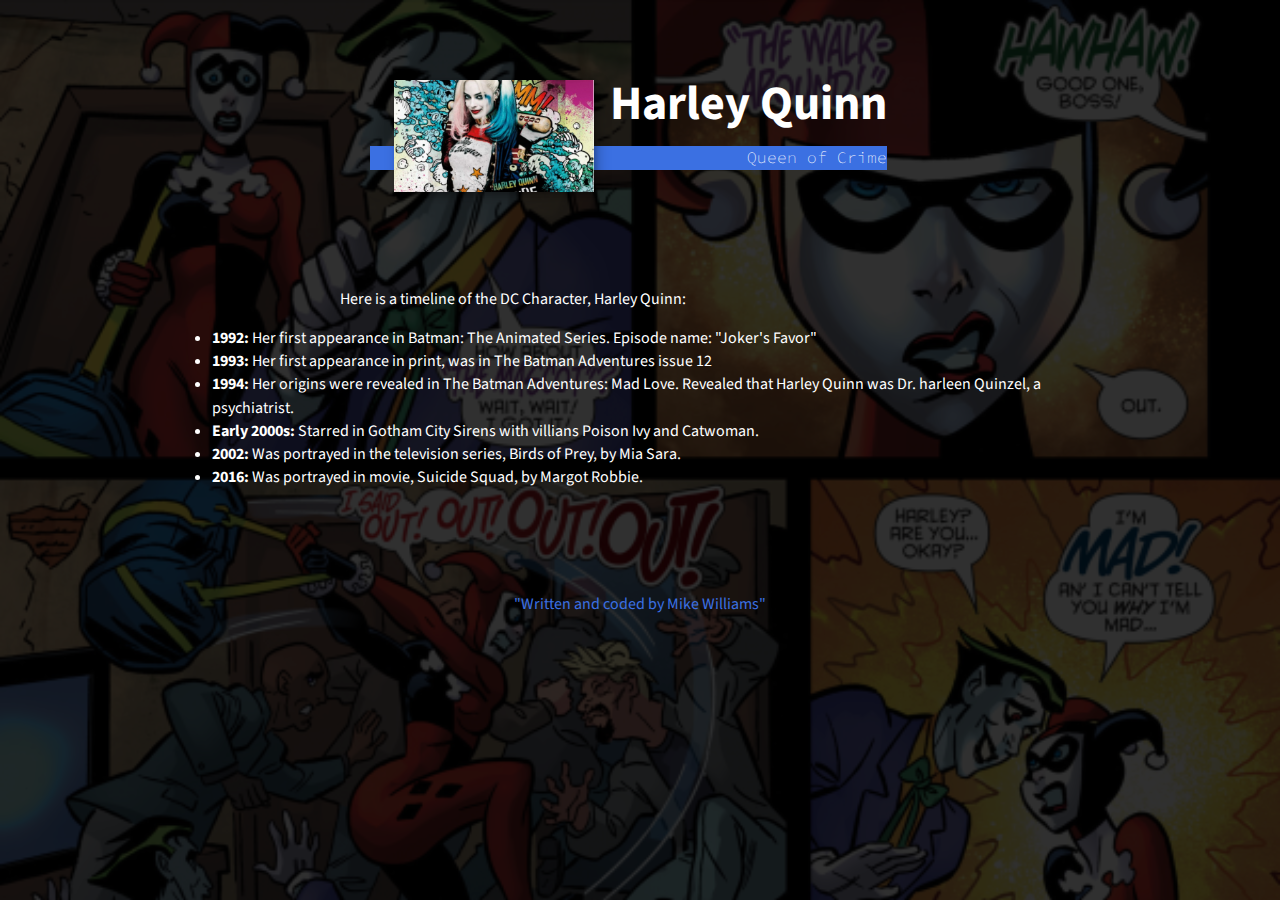
<file: tributePage/index.html>
<!DOCTYPE html>
<html lang="en">
  <head>
      <meta charset="UTF-8">
      <meta name="viewport" content="width=device-width, initial-scale=1.0">
      <link href="https://fonts.googleapis.com/css?family=Source+Code+Pro:300,900|Source+Sans+Pro:wght@300;900&display=swap" rel="stylesheet">
      <title>Harley Quinn Tribute Page</title>
      <link rel="stylesheet" href="css/screen.css">
  </head>
  <body>
      <section class="intro">
        <h1 class="section__title section__title--intro">Harley Quinn</h1>
          <p class="section__subtitle section__subtitle--intro">Queen of Crime</p>
          <img class="intro__image" src="images/HarleyQuinnTributePicture.jpg" alt="Harley Quinn pic">
        </section>

      <section class="timeline">
        <p>Here is a timeline of the DC Character, Harley Quinn:</p>
        <ul>
          <li><b>1992:</b> Her first appearance in Batman: The Animated Series.  Episode name: "Joker's Favor"</li>
          <li><b>1993:</b> Her first appearance in print, was in The Batman Adventures issue 12</li>
          <li><b>1994:</b> Her origins were revealed in The Batman Adventures: Mad Love. Revealed that Harley Quinn was Dr. harleen Quinzel, a psychiatrist.</li>
          <li><b>Early 2000s:</b> Starred in Gotham City Sirens with villians Poison Ivy and Catwoman. </li>
          <li><b>2002:</b> Was portrayed in the television series, Birds of Prey, by Mia Sara.</li>
          <li><b>2016:</b> Was portrayed in movie, Suicide Squad, by Margot Robbie. </li>
        </ul>
      </section>
    <footer class="footer">
      <p>
        "Written and coded by Mike Williams"
      </p>
    </footer>
  </body>
</html>
</file>
<file: tributePage/css/screen.css>
*,
*::before,
*::after {
    box-sizing: border-box;
}

:root {
    --ff-primary: 'Source Sans Pro', sans-serif;
    --ff-secondary: 'Source Code Pro', monospace;

    --fw-reg: 200;
    --fw-bold: 900;

    --clr-light: #fff;
    --clr-dark: #303030;
    --clr-accent: #3b70e2;

    --fs-h1: 3rem;
    --fs-body: 1rem; 
  
    --bs: 0.25em 0.25em 0.75em rgba(0,0,0,0.25),
    0.125em 0.125em 0.25em rgba(0,0,0,0.15);

}

body {
    background-color: var(--clr-dark);
    background-image: url(../images/HarleyQuinn-comicPage.png);
    background-size: cover;
    background-blend-mode: multiply;
    color: var(--clr-light);
    margin: 0;
    font-family: var(--ff-primary);
    font-size: var(--fs-body);
    line-height: 1.45;
}

section {
    padding: 5em 2em;
}

img {
    display: block;
    max-width: 100%;
}

/* Typography */

h1 {
    line-height: 1;
    margin: 0;
}

h1 { font-size: var(--fs-h1);}

.section__title {
    margin-bottom: .25em;
}

.section__subtitle--intro {
    font-weight: var(--fw-reg);
}

.section__subtitle {
    margin: 0;
    font-size: var(--fs-h3);
}

.section__subtitle--intro {
    background-color: var(--clr-accent);
    font-family: var(--ff-secondary);
    margin-bottom: 1em;
}


/* intro section */
.intro {
    position: relative;
}

.intro__image {
    box-shadow: var(--bs);
}

.section__subtitle--intro {
    display: inline-block;
}

@media (min-width: 600px) {
    .intro {
        display: grid;
        width: min-content;
        margin: 0 auto;
        grid-column-gap: 1em;
        grid-template-areas: 
            "img title"
            "img subtitle";
        grid-template-columns: min-content max-content;
    }

    .intro__image {
        grid-area: img;
        min-width: 200px;
        position: relative;
        z-index: 2;
    }

    .section__subtitle--intro {
        align-self: start;
        grid-column: -1 / 1;
        grid-row: 2;
        text-align: right;
        position: relative;
        left: -1.5em;
        width: calc(100% + 1.5em);
    }
}

.timeline {
    padding: 0 2em 2em;
    max-width: 1000px;
    margin: 0 auto;
}

.timeline p {
    max-width: 600px;
    margin-left: auto;
    margin-right: auto;
}

.footer {
    background:transparent;
    color: var(--clr-accent);
    text-align: center;
    padding: 2.5em 0;
    font-size: var(--fs-h3);
}
</file>
